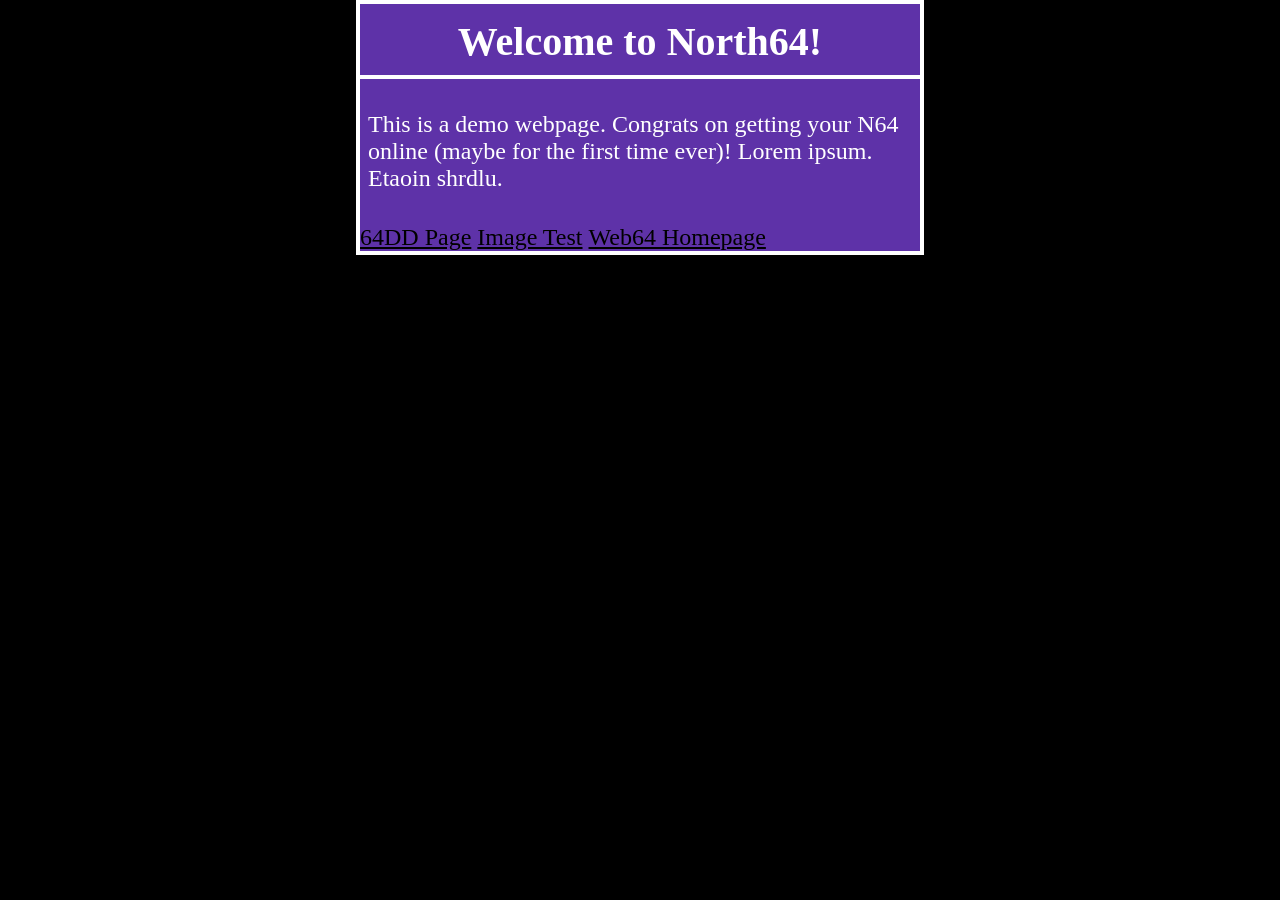
<file: index.html>
<!doctype html>
<html>
<head>
  <title>NorthHopper's Web64 Site</title>
  <link rel="stylesheet"
    href="style.css">
</head>
<body>
  <div class="page-shell">
    <div class="header-row-bottom-outline">
    <h1>Welcome to <a href="http://north64.northhopper.xyz" style="color: #ffffff; text-decoration: none; font-size: 40px;">North64</a>!
    </h1>
    </div>
    <p>This is a demo webpage. Congrats on getting your N64 online (maybe for the first time ever)! Lorem ipsum. Etaoin shrdlu.</p>
    <a href="64dd.html">64DD Page</a>
    <a href="imgtest.html"> Image Test</a>
    <a href="http://web64.ca/index.html"> Web64 Homepage</a>
  </div>
</body>
</html>
</file>
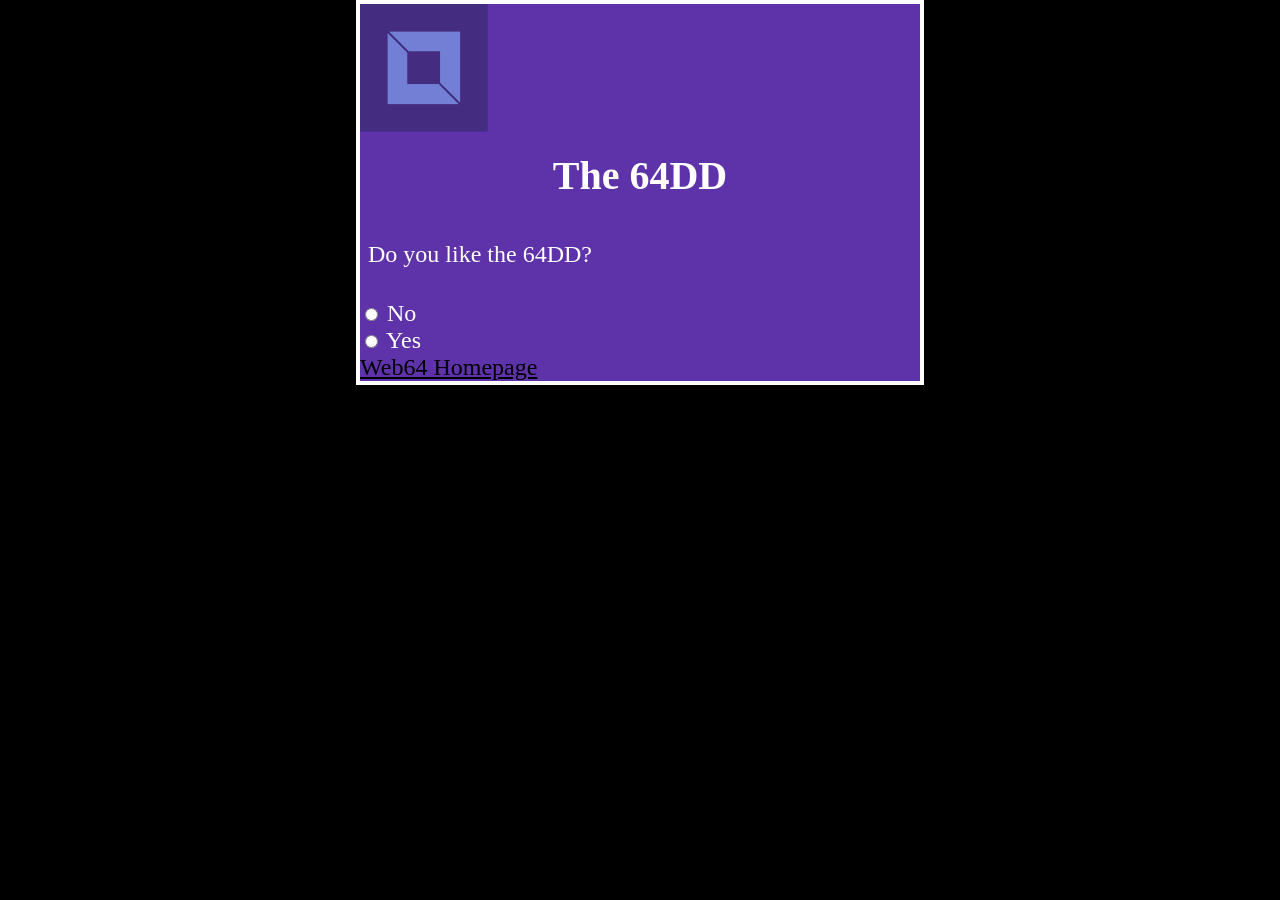
<file: 64dd.html>
<!doctype html>
<html>
<head>
  <title>NorthHopper's Web64 Site | 64DD</title>
  <link rel="stylesheet"
    href="style.css">
</head>
<body>
  <div class="page-shell">
    <a href="http://north64.northhopper.xyz"><img src="images/logo.png"
      alt="My logo"
      width="128" height="128">
    </a>
    <h1>The 64DD</h1>
    <p>Do you like the 64DD?</p>
    <input type="radio" id="html" name="no" value="No">
    <label for="no">No</label><br>
    <input type="radio" id="css" name="fav_language" value="Yes">
    <label for="yes">Yes</label><br>
    <a href="http://web64.ca/index.html">Web64 Homepage</a>
  </div>
</body>
</html>
</file>
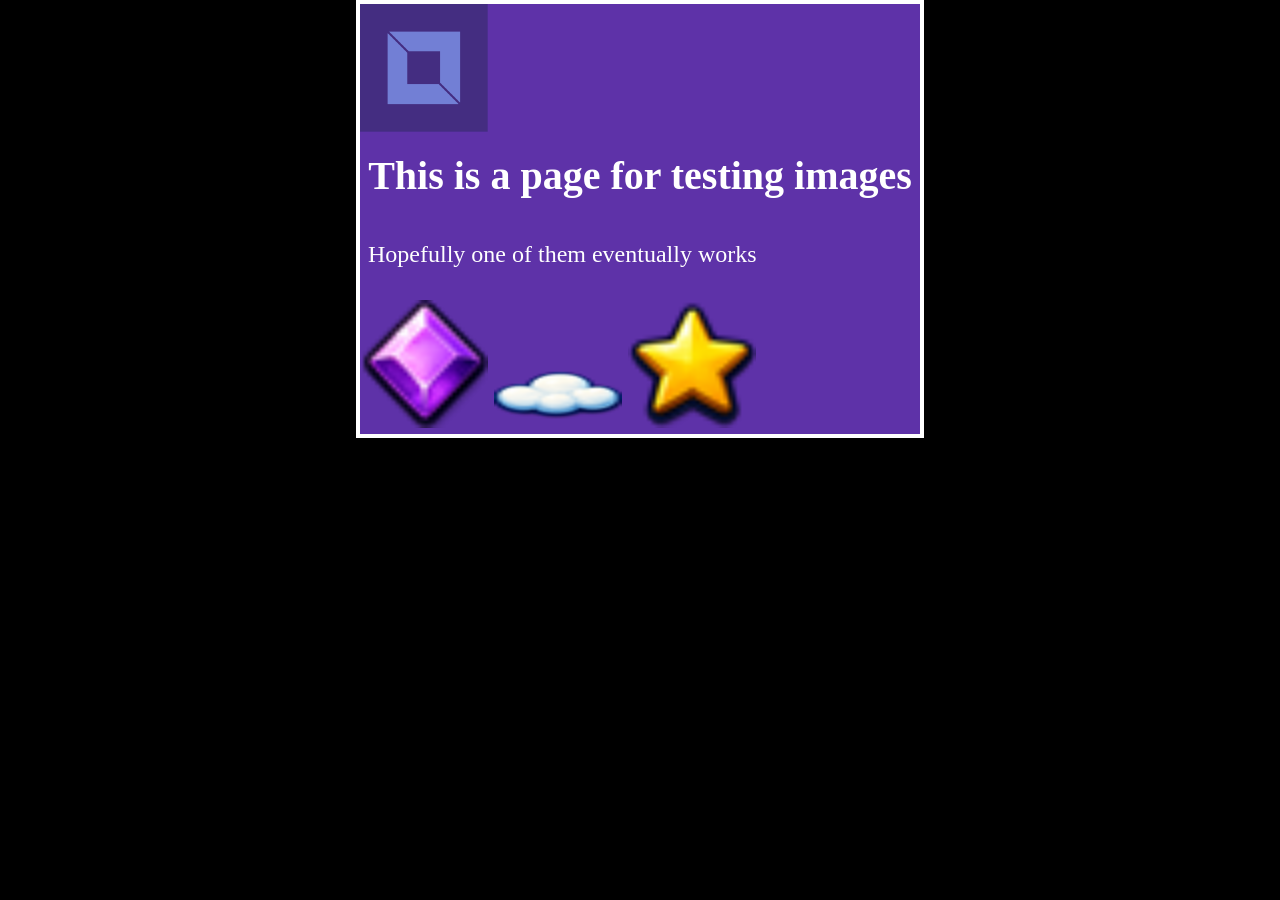
<file: imgtest.html>
<!doctype html>
<html>
<head>
  <title>NorthHopper's Web64 Site | Image Test</title>
  <link rel="stylesheet"
    href="style.css">
</head>
<body>
  <div class="page-shell">
    <a href="http://north64.northhopper.xyz">
      <img src="images/logo.png"
      alt="My logo"
      width="128" height="128">
    </a>
    <h1>This is a page for testing images</h1>
    <p>Hopefully one of them eventually works</p>
    <img src="images/purple-crystal.png"
      alt="Purple Crystal"
      width="128" height="128">
    <img src="images/cloud.png"
      alt="Cloud"
      width="128" height="64">
    <img src="images/star.png"
      alt="Star"
      width="128" height="128">
  </div>
</body>
</html>
</file>
<file: style.css>
body {
    background: #000000;
    color: #ffffff;
    font-family:
    "Web64 Roundabout",
    "Web64 Droid Sans",
    "Web64 Enter Command",
    "Web64 Silver",
    "Web64 AT01";
    font-size: 24px;
    margin: 0;
}

.page-shell {
    max-height: 460px;
    max-width: 560px;
    margin: 0 auto; /* Top: 10px, Right/Left: Centered, Bottom: 0px */
    padding: 0px;
    background-color: #5e32a8;
    border: 4px solid #ffffff;
}

h1 {
    background-color: #5e32a8; /* Keeps masking the container */
    color: #ffffff;
    font-family: "Web64 Enter Command", "Web64 Roundabout", "Web64 Droid Sans", "Web64 Silver", "Web64 AT01";
    font-size: 40px;
    text-align: center;
    margin: 0; /* CRITICAL: Prevents default margins from exposing top white space */
    padding: 14px 0 10px 0; /* OPTIONAL: Extra top padding to visually balance the text */
}

.header-row {
    background-color: #ffffff; /* This creates the white line background */
    padding: 4px 0;           /* 4px top and bottom thickness */
}

.header-row-bottom-outline {
    background-color: #ffffff; /* This creates the white line background */
    padding: 0 0 4px 0;       /* Top: 0px, Right: 0px, Bottom: 4px, Left: 0px */
}


a {
    color: #000000;
    cursor: pointer;
    font-size: 24px;
    font-family:
    "Web64 Enter Command";
}

p {

    color: #ffffff;
    font-size: 24px;
    font-family:
    "Web64 Enter Command";
    padding: 8px;

}
</file>
